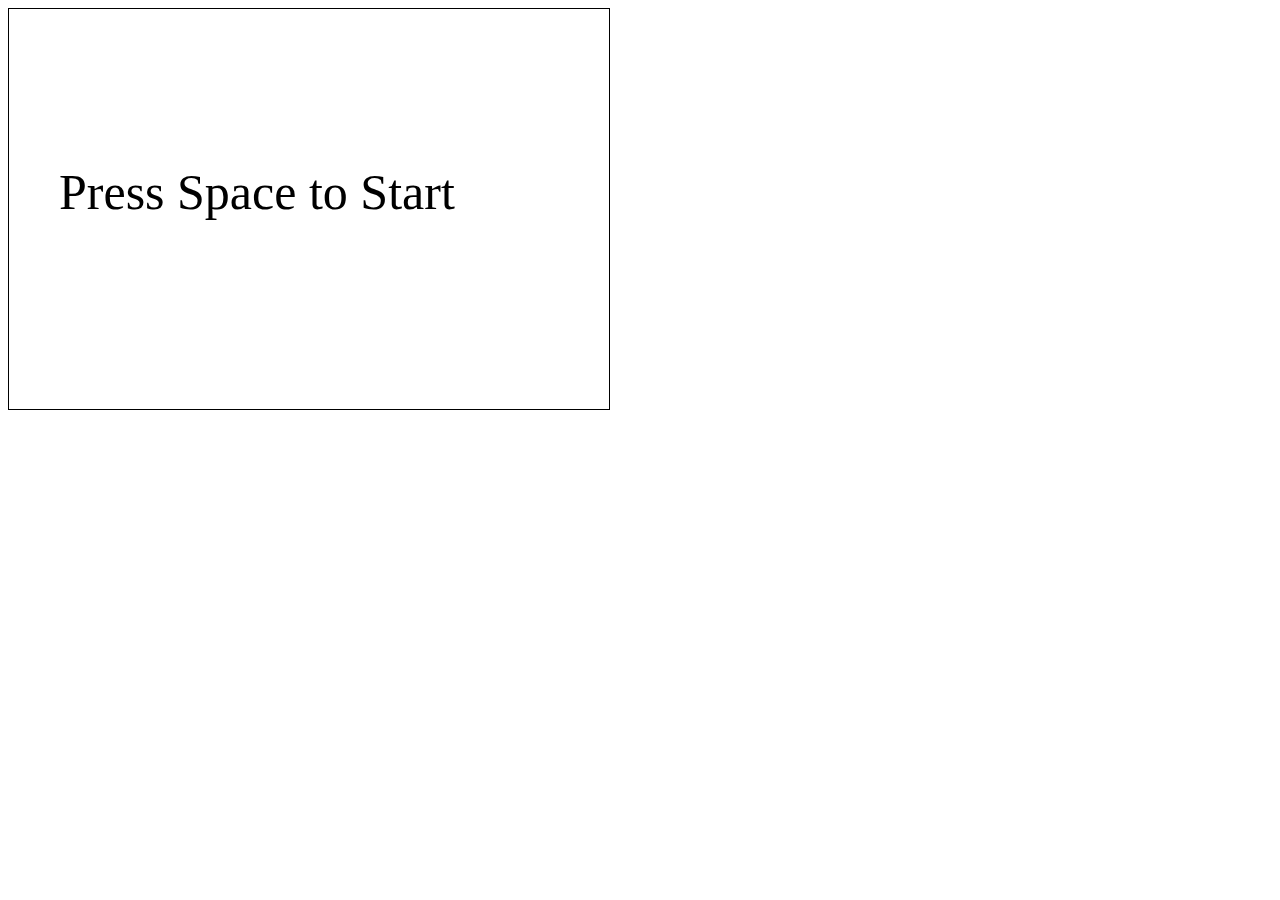
<file: Website-Dev/game_v2.html>
<!DOCTYPE html>
<html>

<head>
    <title>Game</title>
    <meta name="viewport" content= "user-scalable=no">
</head>

<style>
    canvas {
        border: 1px solid black;}
</style>

<body>
    <link rel="stylesheet" type="text/css" href="game_v2.css">
    <script src="game_v2.js"></script>
</body>

<body>
    <p>
        <button class="gameButton" style="margin-left: 187px;" id="jump">JUMP</button>
    </p>
    <p>
        <button class="gameButton" id="left">LEFT</button>
        <button class="gameButton" id="space">SPACE</button>
        <button class="gameButton" id="right">RIGHT</button>
    </p>

</body>

</html>
</file>
<file: Website-Dev/game_v2.css>
@media only screen and (max-width: 1200px) {

    button.gameButton {
        display:inline-block;
        padding:0.5em 3em;
        border:0.16em solid #403e3e;
        margin:0 0.3em 0.3em 0;
        box-sizing: border-box;
        text-decoration:none;
        text-transform:uppercase;
        font-family:'Roboto',sans-serif;
        font-weight:400;
        color:#413f4b;
        text-align:center;
        transition: all 0.15s;
        width: 180px;
        height: 100px;

        touch-action: manipulation;

    }

    button.gameButton:hover {
        color:#929191;
        border-color:#5f5d5d;
    }

    button.gameButton:active {
        color:#BBBBBB;
        border-color:#BBBBBB;
    }

}

@media only screen and (min-width: 1201px) {

    button.gameButton {
        opacity: 0;
    }

}
</file>
